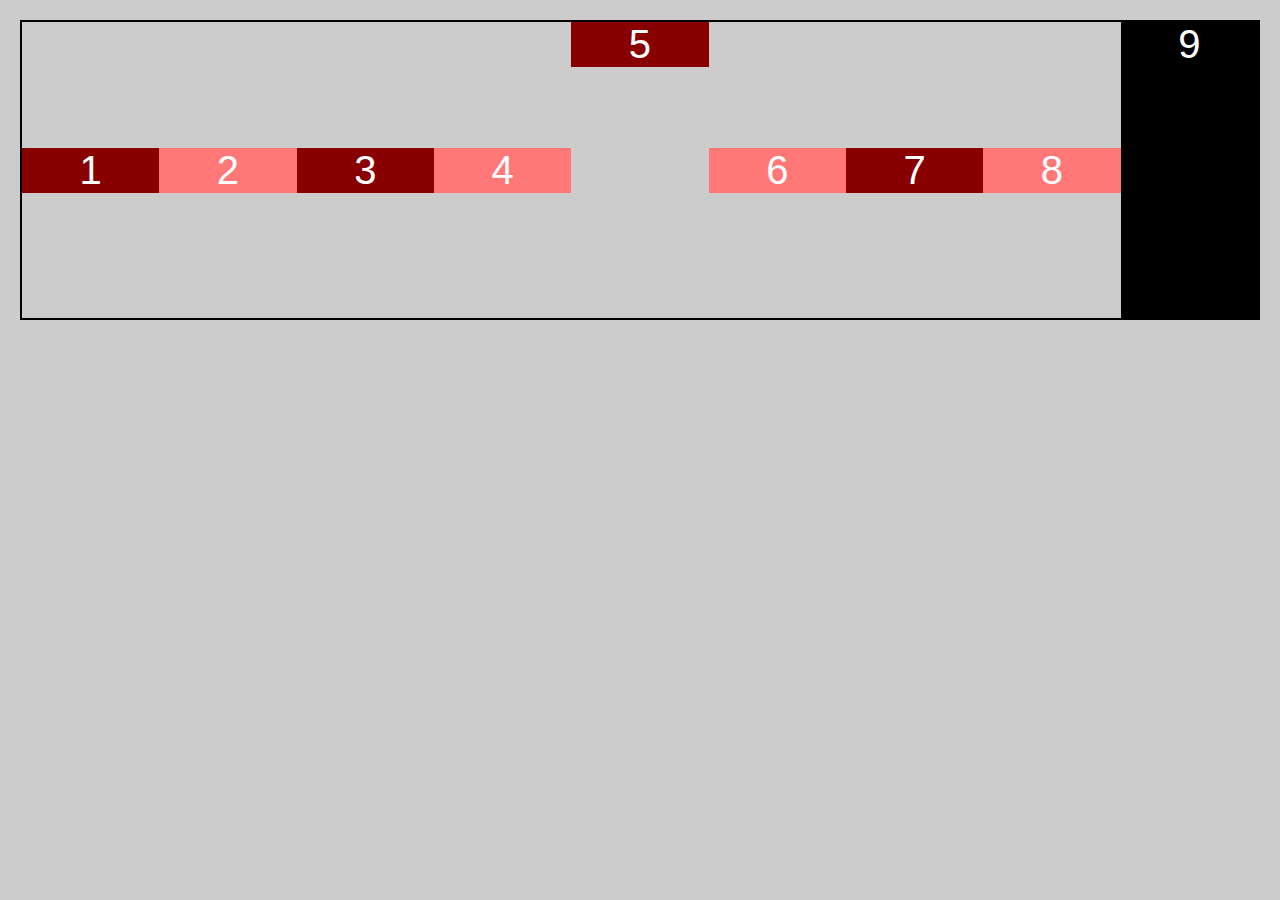
<file: Aling-Self/index.html>
<!DOCTYPE html>
<html>
<head>
    <title>Aling-Self</title>
    <link rel="stylesheet" href="styles.css">
</head>
<body>
    <div class="flexbox">
        <div class="flex-item">1</div>
        <div class="flex-item">2</div>
        <div class="flex-item">3</div>
        <div class="flex-item">4</div>
        <div class="flex-item item-5">5</div>
        <div class="flex-item">6</div>
        <div class="flex-item">7</div>
        <div class="flex-item">8</div>
        <div class="flex-item">9</div>
    </div>
</body>
</html>
</file>
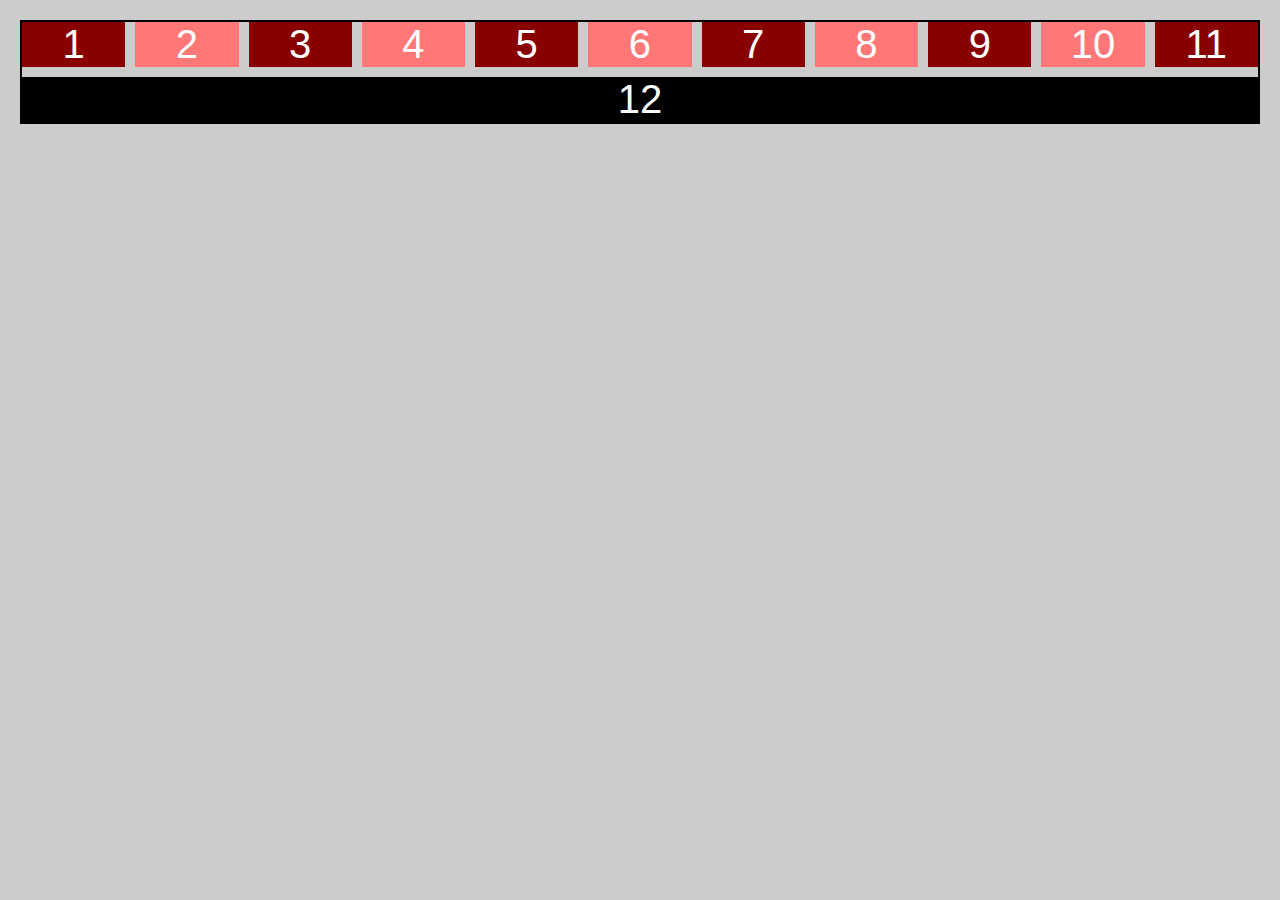
<file: Flex-Basis-Shrink-y-Grow/index.html>
<!DOCTYPE html>
<html>
<head>
    <title>Grow, Shrink y Basis</title>
    <link rel="stylesheet" href="styles.css">
</head>
<body>
    <div class="flexbox">
        <div class="flex-item">1</div>
        <div class="flex-item">2</div>
        <div class="flex-item">3</div>
        <div class="flex-item">4</div>
        <div class="flex-item">5</div>
        <div class="flex-item">6</div>
        <div class="flex-item">7</div>
        <div class="flex-item">8</div>
        <div class="flex-item">9</div>
        <div class="flex-item">10</div>
        <div class="flex-item">11</div>
        <div class="flex-item">12</div>
    </div>
</body>
</html>
</file>
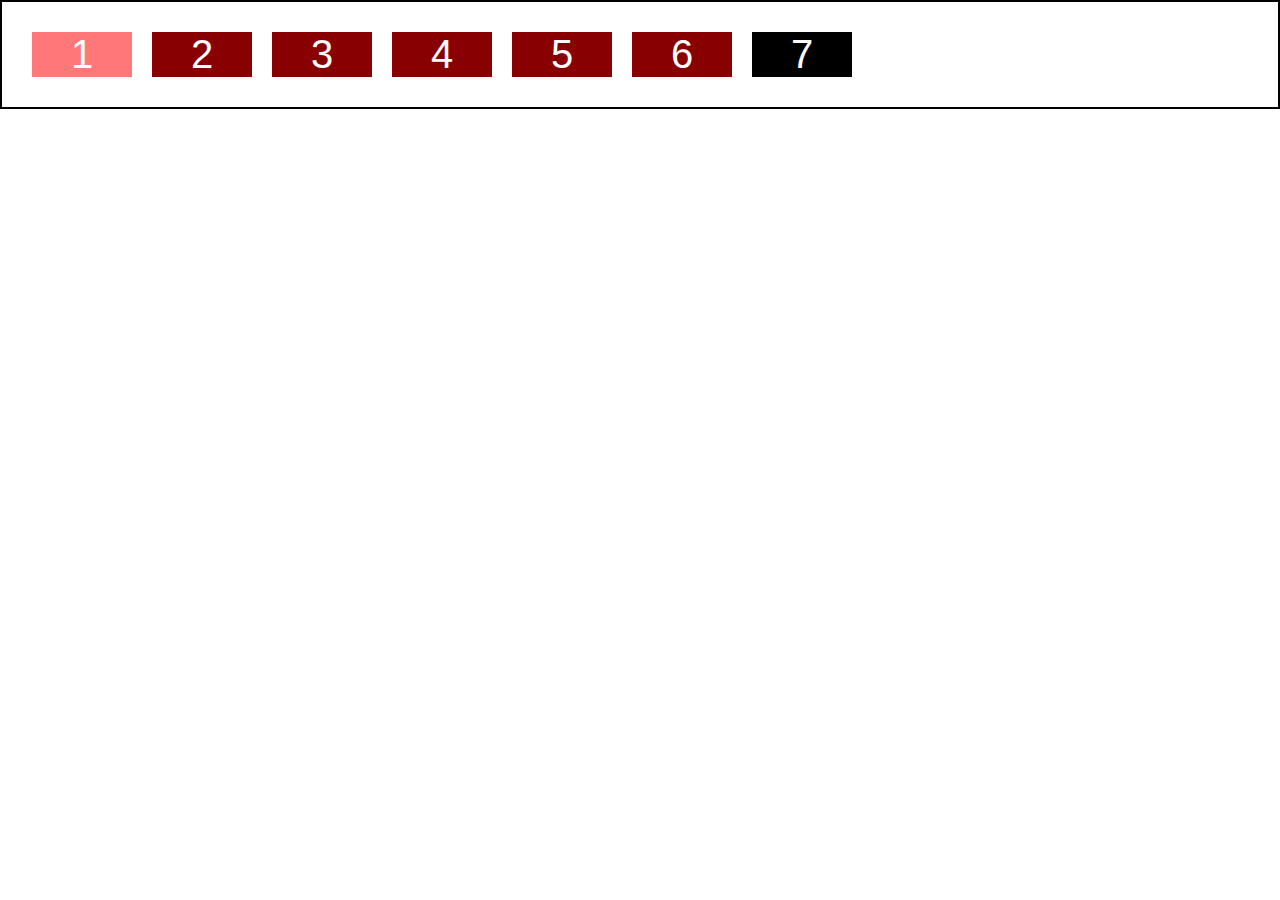
<file: Flex-Direction/index.html>
<!DOCTYPE html>
<html>
<head>
    <title>Display Flex</title>
    <link rel="stylesheet" href="styles.css">
</head>
<body>
    <div class="flexbox">
        <div class="flex-item">1</div>
        <div class="flex-item">2</div>
        <div class="flex-item">3</div>
        <div class="flex-item">4</div>
        <div class="flex-item">5</div>
        <div class="flex-item">6</div>
        <div class="flex-item">7</div>
    </div>
</body>
</html>
</file>
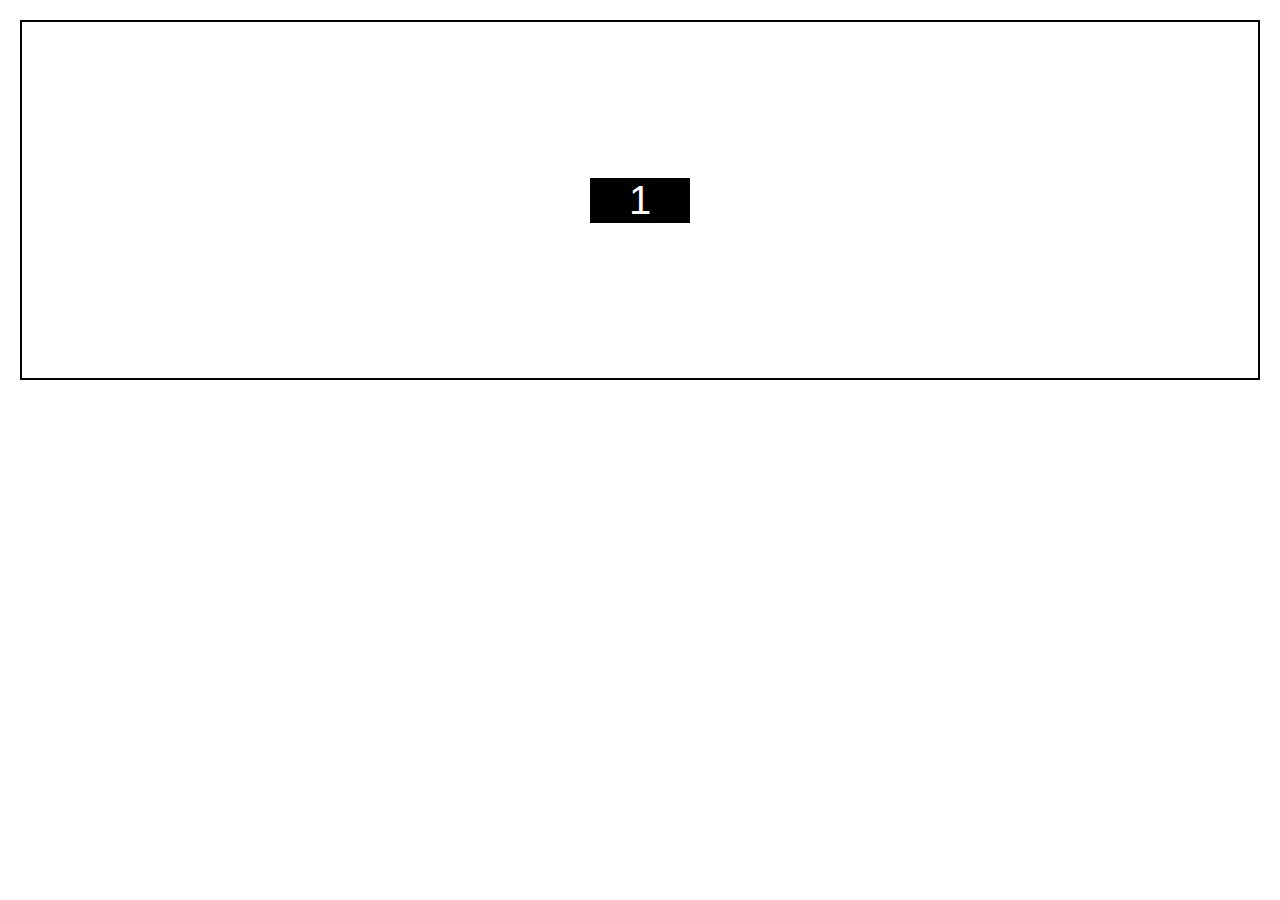
<file: Flex-Wrap-y-Flow-2/index.html>
<!DOCTYPE html>
<html>
<head>
    <title>Alineación con Flex</title>
    <link rel="stylesheet" href="styles.css">
</head>
<body>
    <div class="flexbox">
        <div class="flex-item">1</div>
    </div>
</body>
</html>
</file>
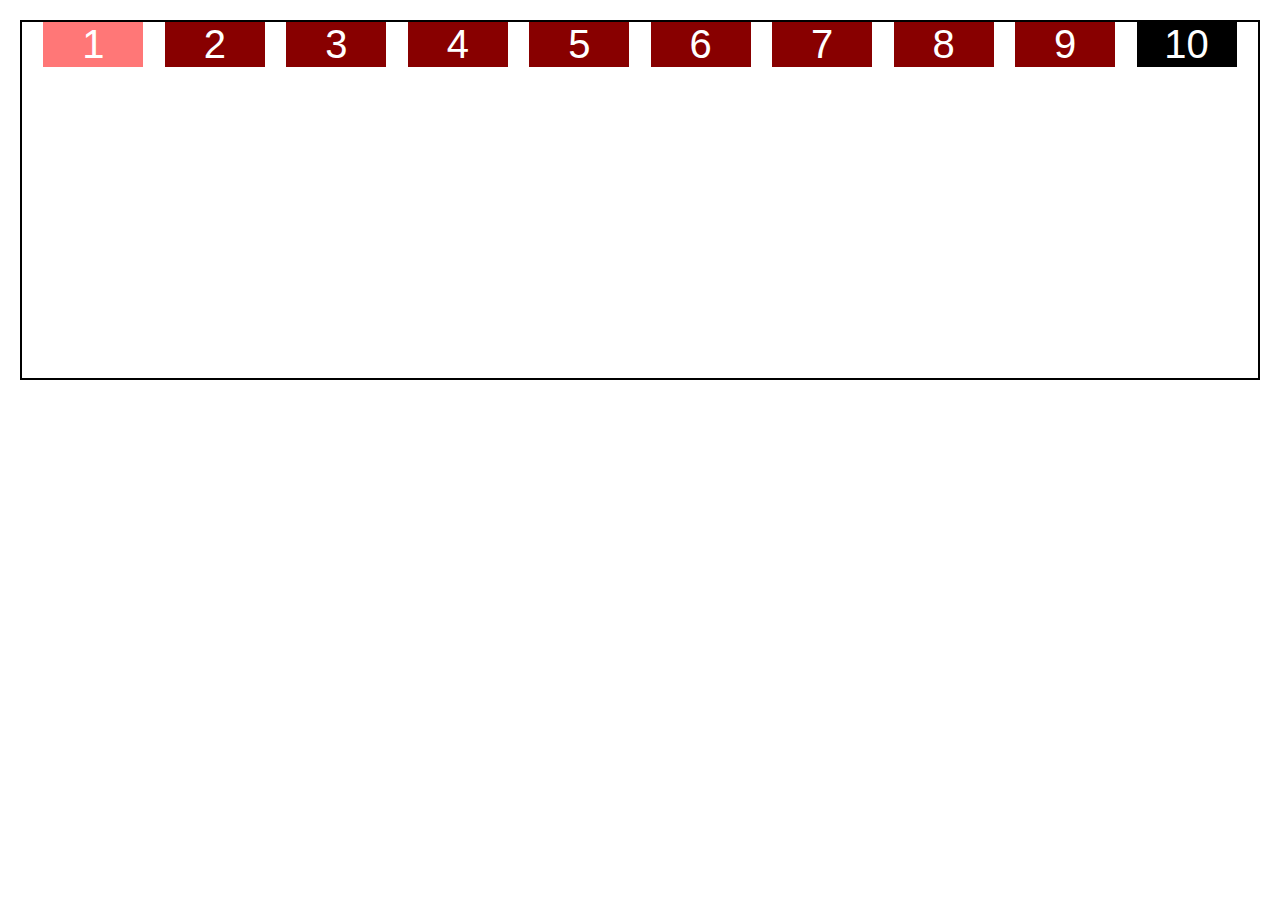
<file: Flex-Wrap-y-Flow/index.html>
<!DOCTYPE html>
<html>
<head>
    <title>Alineación con Flex</title>
    <link rel="stylesheet" href="styles.css">
</head>
<body>
    <div class="flexbox">
        <div class="flex-item">1</div>
        <div class="flex-item">2</div>
        <div class="flex-item">3</div>
        <div class="flex-item">4</div>
        <div class="flex-item">5</div>
        <div class="flex-item">6</div>
        <div class="flex-item">7</div>
        <div class="flex-item">8</div>
        <div class="flex-item">9</div>
        <div class="flex-item">10</div>
    </div>
</body>
</html>
</file>
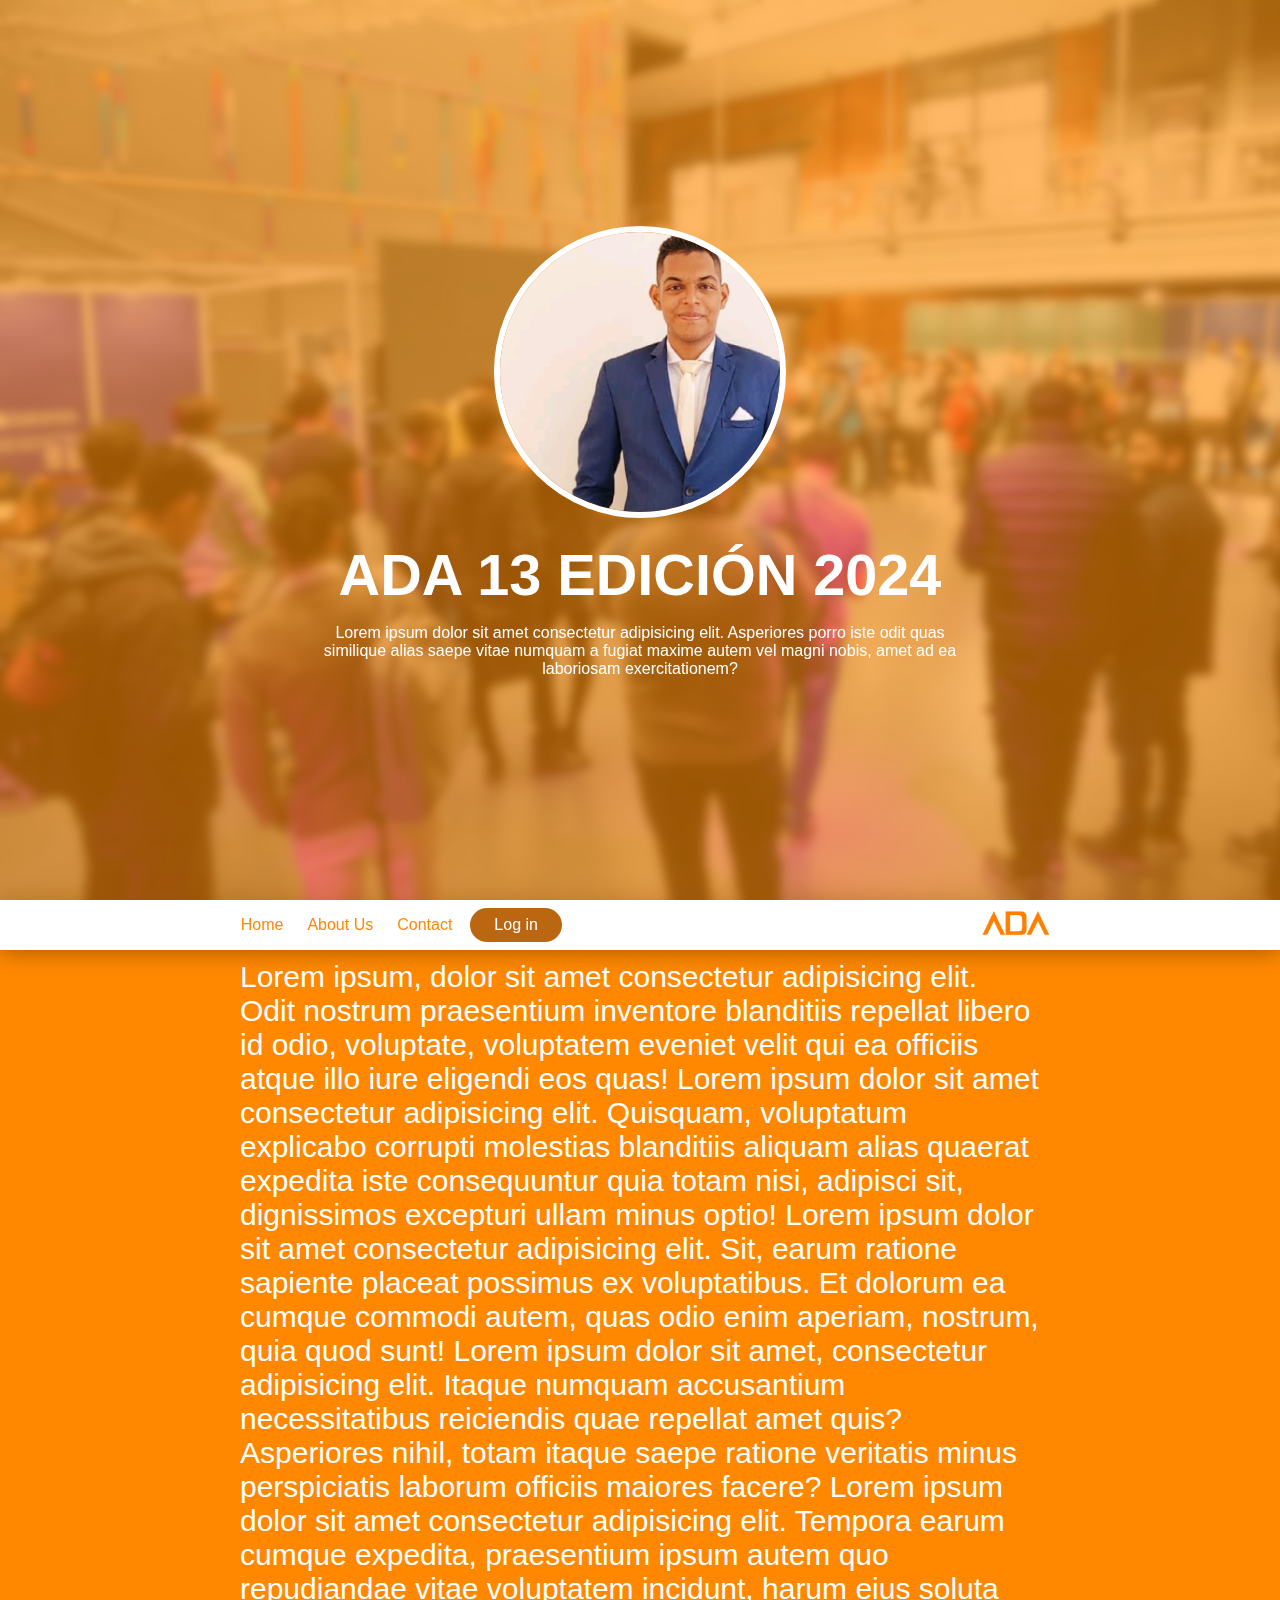
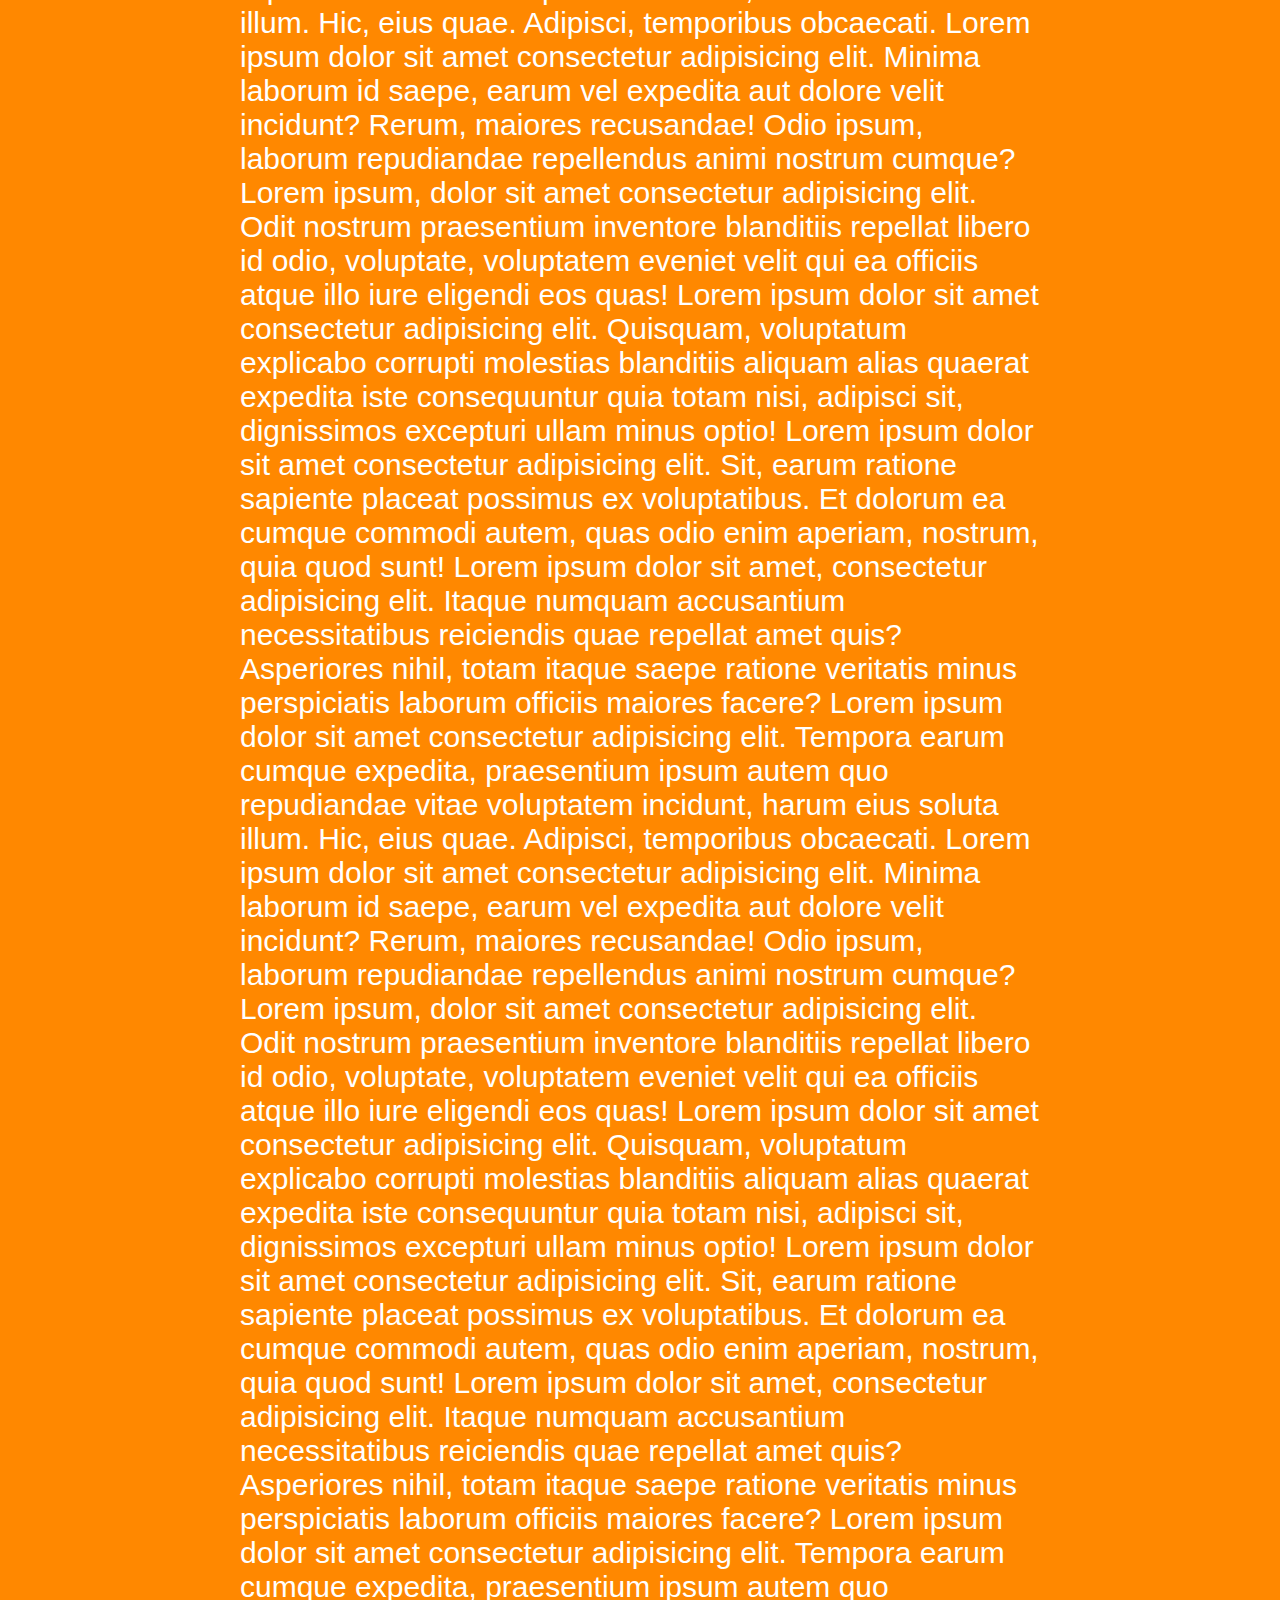
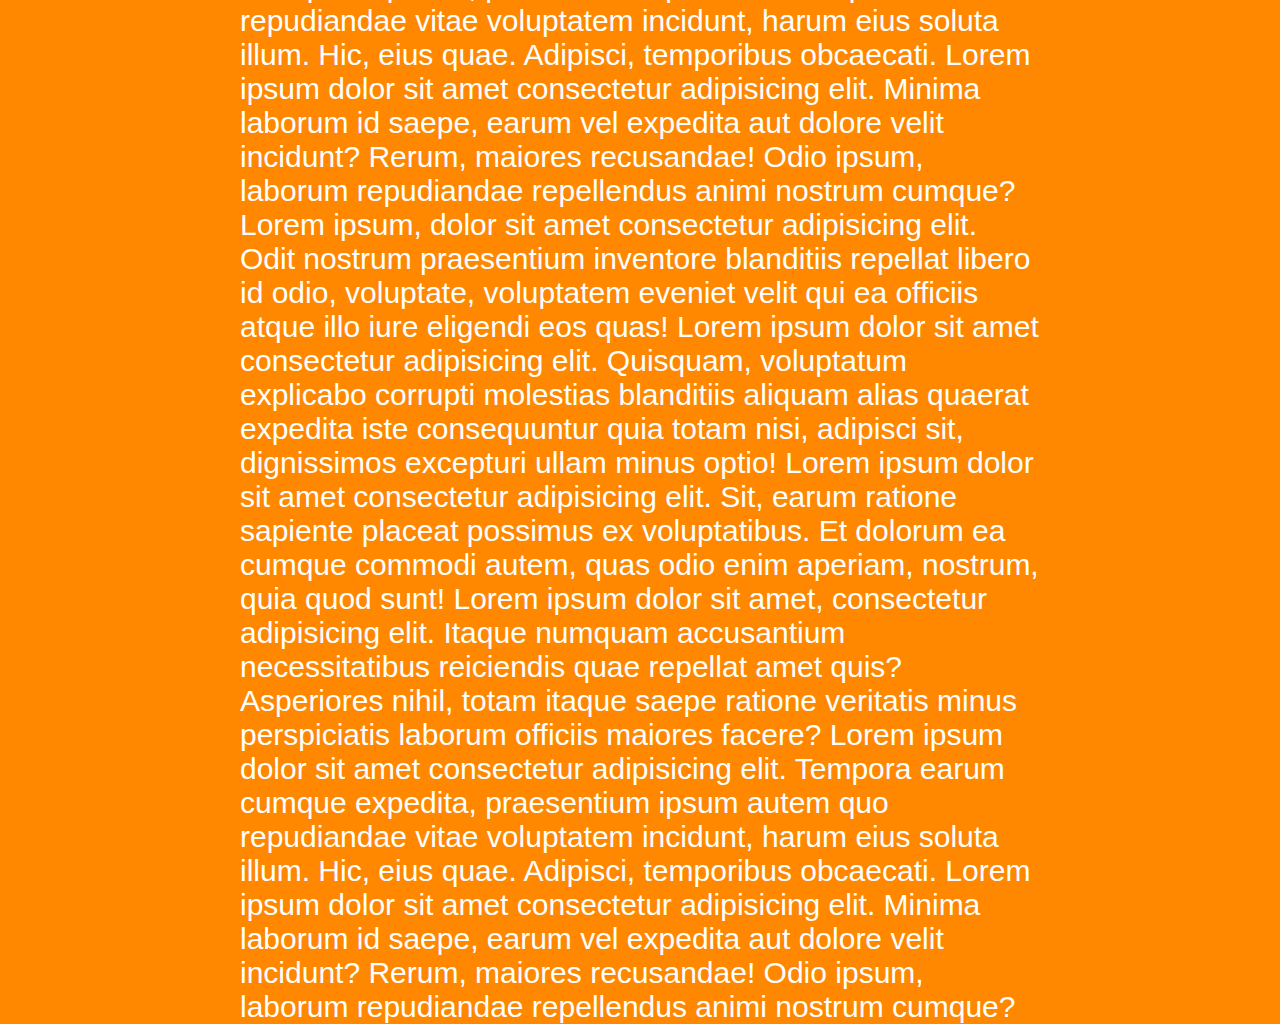
<file: Layout-con-Flex/index.html>
<!DOCTYPE html>
<html>
<head>
	<title>Layout</title>
	<link rel="stylesheet" href="styles.css">
	<meta name="viewport" content="width=device-width, initial-scale=1.0">
</head>
<body>


	<header class="header">
		<div class="header__overlay">


		</div>
		<div class="header__item-container">
			<img src="Camilo.jpeg" class="header__img">
			<h1>ADA 13 EDICIÓN 2024</h1>
			<p>
				Lorem ipsum dolor sit amet consectetur adipisicing elit. Asperiores porro iste odit quas similique alias saepe vitae numquam a fugiat maxime autem vel magni nobis, amet ad ea laboriosam exercitationem?
			</p>
		</div>
	</header>
	<nav class="nav">
		<div class="nav__ul-container">
			<ul class="nav__ul">
				<li class="nav__item"><a href="#" class="nav__link">Home</a></li>
				<li class="nav__item"><a href="#" class="nav__link">About Us</a></li>
				<li class="nav__item"><a href="#" class="nav__link">Contact</a></li>
				<li class="nav__item"><a href="#" class="nav__link link--login">Log in</a></li>
			</ul>
		</div>
		<div class="nav__logo-container">
			<img class="nav__logo" src="ADA 13.png">
		</div>
	</nav>
	<main>
		Lorem ipsum, dolor sit amet consectetur adipisicing elit. Odit nostrum praesentium inventore blanditiis repellat libero id odio, voluptate, voluptatem eveniet velit qui ea officiis atque illo iure eligendi eos quas! Lorem ipsum dolor sit amet consectetur adipisicing elit. Quisquam, voluptatum explicabo corrupti molestias blanditiis aliquam alias quaerat expedita iste consequuntur quia totam nisi, adipisci sit, dignissimos excepturi ullam minus optio! Lorem ipsum dolor sit amet consectetur adipisicing elit. Sit, earum ratione sapiente placeat possimus ex voluptatibus. Et dolorum ea cumque commodi autem, quas odio enim aperiam, nostrum, quia quod sunt! Lorem ipsum dolor sit amet, consectetur adipisicing elit. Itaque numquam accusantium necessitatibus reiciendis quae repellat amet quis? Asperiores nihil, totam itaque saepe ratione veritatis minus perspiciatis laborum officiis maiores facere? Lorem ipsum dolor sit amet consectetur adipisicing elit. Tempora earum cumque expedita, praesentium ipsum autem quo repudiandae vitae voluptatem incidunt, harum eius soluta illum. Hic, eius quae. Adipisci, temporibus obcaecati. Lorem ipsum dolor sit amet consectetur adipisicing elit. Minima laborum id saepe, earum vel expedita aut dolore velit incidunt? Rerum, maiores recusandae! Odio ipsum, laborum repudiandae repellendus animi nostrum cumque? Lorem ipsum, dolor sit amet consectetur adipisicing elit. Odit nostrum praesentium inventore blanditiis repellat libero id odio, voluptate, voluptatem eveniet velit qui ea officiis atque illo iure eligendi eos quas! Lorem ipsum dolor sit amet consectetur adipisicing elit. Quisquam, voluptatum explicabo corrupti molestias blanditiis aliquam alias quaerat expedita iste consequuntur quia totam nisi, adipisci sit, dignissimos excepturi ullam minus optio! Lorem ipsum dolor sit amet consectetur adipisicing elit. Sit, earum ratione sapiente placeat possimus ex voluptatibus. Et dolorum ea cumque commodi autem, quas odio enim aperiam, nostrum, quia quod sunt! Lorem ipsum dolor sit amet, consectetur adipisicing elit. Itaque numquam accusantium necessitatibus reiciendis quae repellat amet quis? Asperiores nihil, totam itaque saepe ratione veritatis minus perspiciatis laborum officiis maiores facere? Lorem ipsum dolor sit amet consectetur adipisicing elit. Tempora earum cumque expedita, praesentium ipsum autem quo repudiandae vitae voluptatem incidunt, harum eius soluta illum. Hic, eius quae. Adipisci, temporibus obcaecati. Lorem ipsum dolor sit amet consectetur adipisicing elit. Minima laborum id saepe, earum vel expedita aut dolore velit incidunt? Rerum, maiores recusandae! Odio ipsum, laborum repudiandae repellendus animi nostrum cumque? Lorem ipsum, dolor sit amet consectetur adipisicing elit. Odit nostrum praesentium inventore blanditiis repellat libero id odio, voluptate, voluptatem eveniet velit qui ea officiis atque illo iure eligendi eos quas! Lorem ipsum dolor sit amet consectetur adipisicing elit. Quisquam, voluptatum explicabo corrupti molestias blanditiis aliquam alias quaerat expedita iste consequuntur quia totam nisi, adipisci sit, dignissimos excepturi ullam minus optio! Lorem ipsum dolor sit amet consectetur adipisicing elit. Sit, earum ratione sapiente placeat possimus ex voluptatibus. Et dolorum ea cumque commodi autem, quas odio enim aperiam, nostrum, quia quod sunt! Lorem ipsum dolor sit amet, consectetur adipisicing elit. Itaque numquam accusantium necessitatibus reiciendis quae repellat amet quis? Asperiores nihil, totam itaque saepe ratione veritatis minus perspiciatis laborum officiis maiores facere? Lorem ipsum dolor sit amet consectetur adipisicing elit. Tempora earum cumque expedita, praesentium ipsum autem quo repudiandae vitae voluptatem incidunt, harum eius soluta illum. Hic, eius quae. Adipisci, temporibus obcaecati. Lorem ipsum dolor sit amet consectetur adipisicing elit. Minima laborum id saepe, earum vel expedita aut dolore velit incidunt? Rerum, maiores recusandae! Odio ipsum, laborum repudiandae repellendus animi nostrum cumque? Lorem ipsum, dolor sit amet consectetur adipisicing elit. Odit nostrum praesentium inventore blanditiis repellat libero id odio, voluptate, voluptatem eveniet velit qui ea officiis atque illo iure eligendi eos quas! Lorem ipsum dolor sit amet consectetur adipisicing elit. Quisquam, voluptatum explicabo corrupti molestias blanditiis aliquam alias quaerat expedita iste consequuntur quia totam nisi, adipisci sit, dignissimos excepturi ullam minus optio! Lorem ipsum dolor sit amet consectetur adipisicing elit. Sit, earum ratione sapiente placeat possimus ex voluptatibus. Et dolorum ea cumque commodi autem, quas odio enim aperiam, nostrum, quia quod sunt! Lorem ipsum dolor sit amet, consectetur adipisicing elit. Itaque numquam accusantium necessitatibus reiciendis quae repellat amet quis? Asperiores nihil, totam itaque saepe ratione veritatis minus perspiciatis laborum officiis maiores facere? Lorem ipsum dolor sit amet consectetur adipisicing elit. Tempora earum cumque expedita, praesentium ipsum autem quo repudiandae vitae voluptatem incidunt, harum eius soluta illum. Hic, eius quae. Adipisci, temporibus obcaecati. Lorem ipsum dolor sit amet consectetur adipisicing elit. Minima laborum id saepe, earum vel expedita aut dolore velit incidunt? Rerum, maiores recusandae! Odio ipsum, laborum repudiandae repellendus animi nostrum cumque?
	</main>
</body>
</html>
</file>
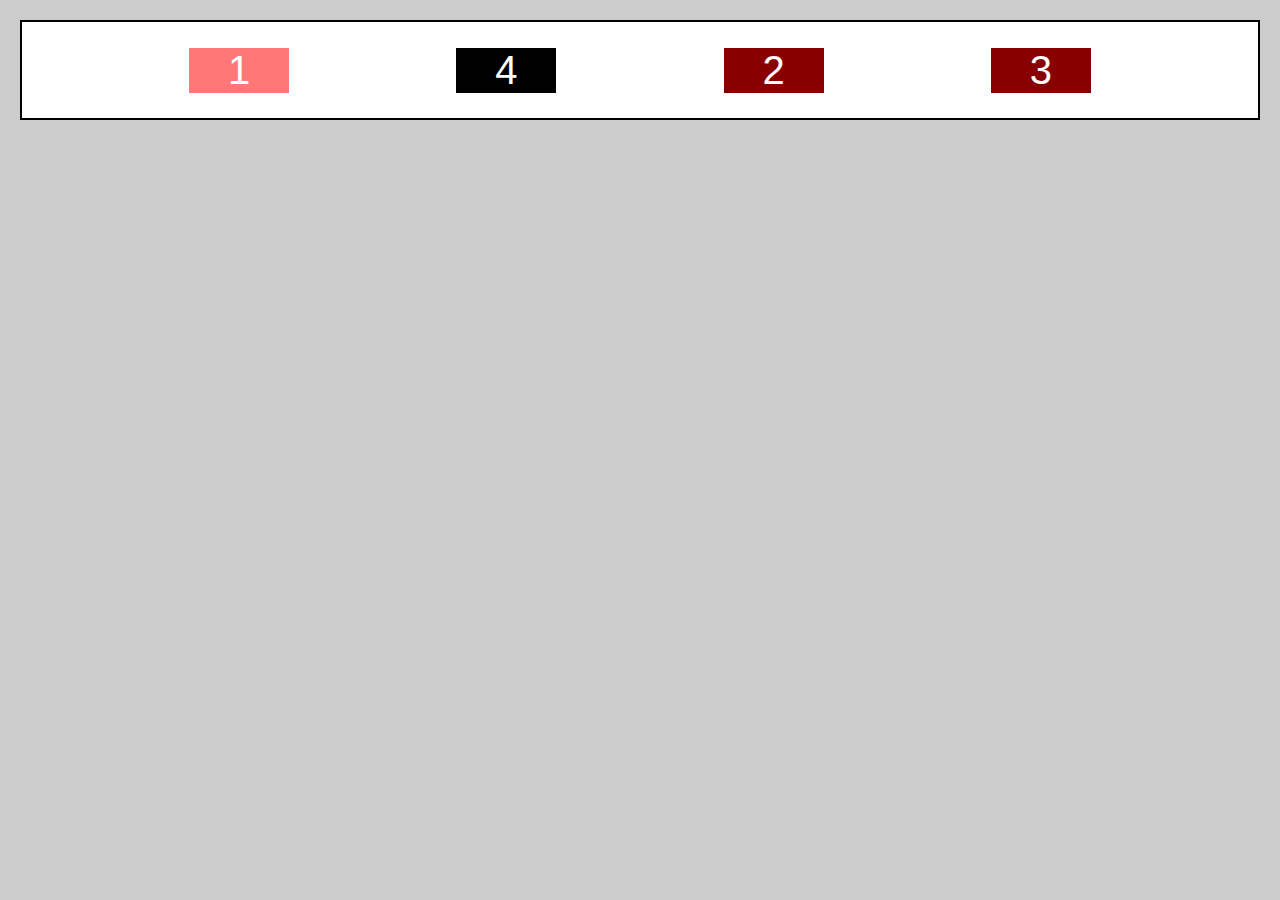
<file: Order/index.html>
<!DOCTYPE html>
<html>
<head>
    <title>Orden</title>
    <link rel="stylesheet" href="styles.css">
</head>
<body>
    <div class="flexbox">
        <div class="flex-item">1</div>
        <div class="flex-item">2</div>
        <div class="flex-item">3</div>
        <div class="flex-item">4</div>
    </div>
</body>
</html>
</file>
<file: Aling-Self/styles.css>
body {
    margin: 0;
    font-family: sans-serif;
    background-color: #ccc;
}

div, body {
    box-sizing: border-box;
}

.flexbox {
    display: flex;
    flex-flow: row wrap;
    margin: 20px;
    align-items: center;
    border: 2px solid #000;
    height: 300px;
}

.flex-item:nth-child(2n) {
    background-color: #f77;
}

.flex-item {
    background-color: #800;
    color: #fff;
    font-size: 40px;
    text-align: center;
    flex: 1 1 100px;
}

.flex-item:last-child {
    background-color: #000;
    align-self: stretch;
}

.item-5 {
    align-self: flex-start;
}
</file>
<file: Flex-Basis-Shrink-y-Grow/styles.css>
body {
    margin: 0;
    font-family: sans-serif;
    background-color: #ccc;
}

div, body {
    box-sizing: border-box;
}

.flexbox {
    display: flex;
    flex-flow: row wrap;
    margin: 20px;
    align-items: center;
    border: 2px solid #000;
    gap: 10px;
}

.flex-item:nth-child(2n) {
    background-color: #f77;
}

.flex-item {
    background-color: #800;
    color: #fff;
    font-size: 40px;
    text-align: center;
    flex: 1 1 100px;
}

.flex-item:last-child {
    background-color: #000;
}
</file>
<file: Flex-Direction/styles.css>
body {
    margin: 0;
    font-family: sans-serif;
}

div, body {
    box-sizing: border-box;
}

.flexbox {
    display: flex;
    flex-flow: row wrap;
    border: 2px solid #000;
    padding: 20px;
}

.flex-item {
    background-color: #800;
    margin: 10px;
    color: #fff;
    font-size: 40px;
    text-align: center;
    width: 100px;
    direction: rtl;
}

.flex-item:first-child {
    background-color: #f77;
}

.flex-item:last-child {
    background-color: #000;
}
</file>
<file: Flex-Wrap-y-Flow-2/styles.css>
body {
    margin: 0;
    font-family: sans-serif;
}

div, body {
    box-sizing: border-box;
}

.flexbox {
    display: flex;
    flex-flow: row wrap;
    border: 2px solid #000;
    margin: 20px;
    height: 360px;
    justify-content: center;
    align-items: center;
}

.flex-item {
    background-color: #800;
    color: #fff;
    font-size: 40px;
    text-align: center;
    direction: rtl;
    width: 100px;
}

.flex-item:first-child {
    background-color: #f77;
}

.flex-item:last-child {
    background-color: #000;
}
</file>
<file: Flex-Wrap-y-Flow/styles.css>
body {
    margin: 0;
    font-family: sans-serif;
}

div, body {
    box-sizing: border-box;
}

.flexbox {
    display: flex;
    flex-flow: row wrap;
    border: 2px solid #000;
    margin: 20px;
    justify-content: space-evenly;
    align-items: start;
    align-content: start;
    height: 360px;
}

.flex-item {
    background-color: #800;
    color: #fff;
    font-size: 40px;
    text-align: center;
    direction: rtl;
    width: 100px;
}

.flex-item:first-child {
    background-color: #f77;
}

.flex-item:last-child {
    background-color: #000;
}
</file>
<file: Layout-con-Flex/styles.css>
body {
    margin: 0;
    font-family: sans-serif;
    box-sizing: border-box;
    background-color: #f80;
    color: #fff;
}

/* HEADER SECTION */

.header {
    min-height: 100vh;
    box-sizing: border-box;
    background-image: url("header-background.jpeg");
    background-size: cover;
    display: flex;
}

.header__overlay {
    min-height: 100vh;
    width: 100%;
    background-color: #f809;
    position: absolute;
    z-index: 1;
}

.header__item-container {
    position: relative;
    z-index: 10;
    margin: auto;
    text-align: center;
    max-width: 700px;
}

.header__item-container p {
    text-wrap: pretty;
}

.header__img {
    min-width: 250px;
    max-width: 40%;
    border-radius: 50%;
    border: 6px solid #fff;
    margin: 20px;
}

h1 {
    margin: 0;
    font-size: 3.6rem;
    text-wrap: balance;
}

/* NAVBAR SECTION */

.nav {
    background-color: #fff;
    display: flex;
    flex-wrap: wrap;
    justify-content: center;
    padding: 6px 20px;
    position: sticky;
    top: 0;
    margin-bottom: 10px;
    box-shadow: 0 0 25px #0006;
}

.nav__ul {
    margin: 0;
    display: flex;
    flex-wrap: wrap;
    justify-content: center;
    padding: 0;
}

.nav__item {
    list-style: none;
}

.nav__ul-container {
    flex-grow: 4;
}

.nav__logo-container, .nav__ul-container {
    flex-grow: 1;
    text-align: center;
}

.nav__link {
    color: #f80;
    text-decoration: none;
    display: inline-block;
    padding:  8px 10px;
    border-radius: 0;
    transition: background-color 0.24s, border-radius 0.2s, outline 0.2s, outline-offset 0.2s;
    margin: 2px;
    outline: 0;
    outline-offset: 0;
}

.nav__link:hover {
    background-color: #f803;
    border-radius: 20px;
    outline: 2px solid #f806;
    outline-offset: -7px;
}

.link--login {
    background-color: #b61;
    color: #fff;
    border-radius: 20px;
    padding: 8px 24px;
    margin-left: 6px;
}

.link--login:hover{
    background-color: #f809;
    outline: none;
}

.nav__logo {
    width: 70px;
}

/* MAIN SECTION */

main {
    max-width: 800px;
    margin: auto;
    font-size: 30px;
    text-wrap: pretty;
}
</file>
<file: Order/styles.css>
body {
    margin: 0;
    font-family: sans-serif;
    background-color: #ccc;
}

div, body {
    box-sizing: border-box;
}

.flexbox {
    display: flex;
    flex-flow: row wrap;
    border: 2px solid #000;
    margin: 20px;
    height: 100px;
    justify-content: space-evenly;
    align-items: center;
    background-color: #fff;
}

.flex-item:first-child {
    background-color: #f77;
    order: 1;
}

.flex-item {
    background-color: #800;
    color: #fff;
    font-size: 40px;
    text-align: center;
    direction: rtl;
    width: 100px;
    order: 3;
}

.flex-item:last-child {
    background-color: #000;
    order: 2;
}
</file>
